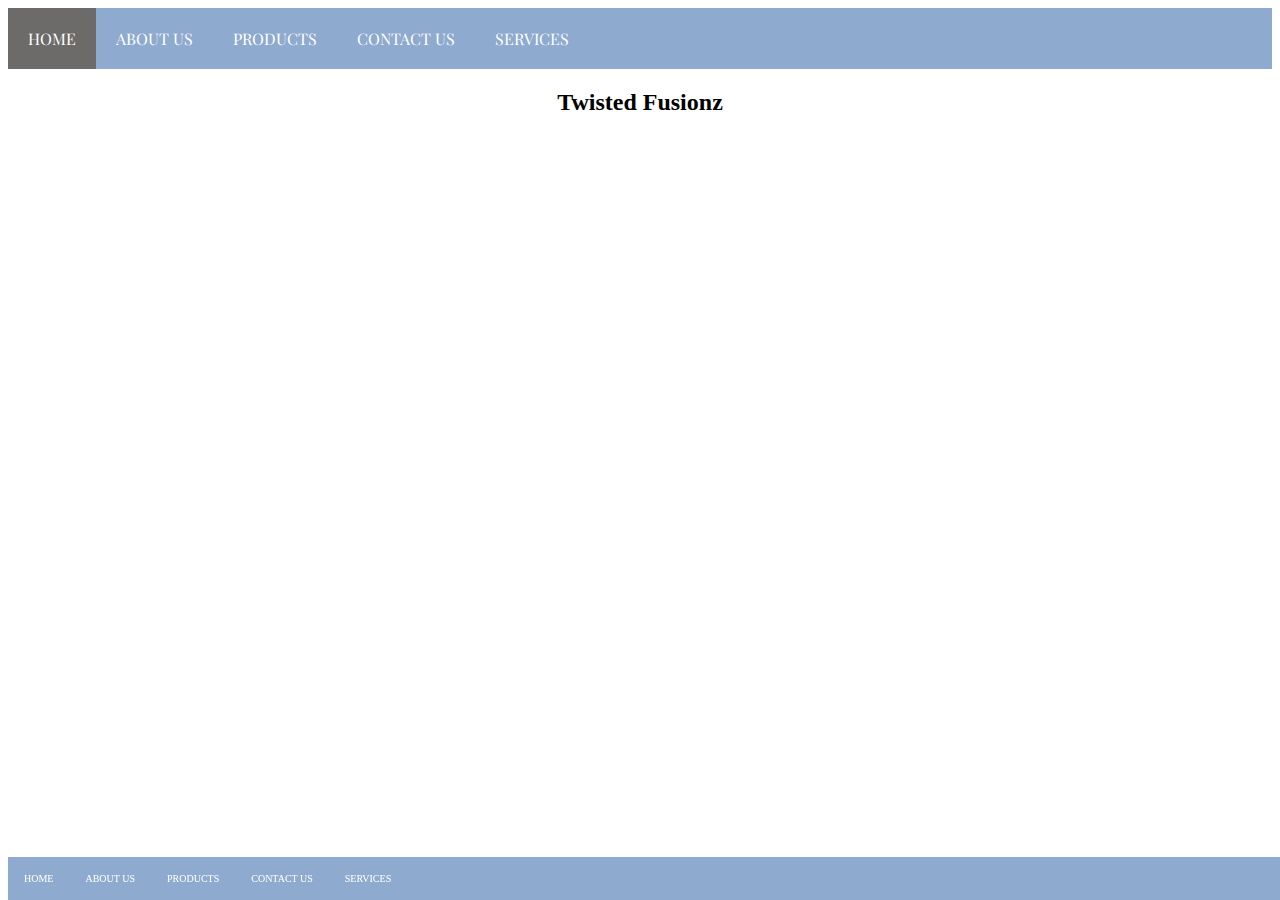
<file: Twisted Fussionz/index.html>
<!DOCTYPE html>
<html lang="en">
<head>
    <meta charset="UTF-8">
    <meta http-equiv="X-UA-Compatible" content="IE=edge">
    <meta name="viewport" content="width=device-width, initial-scale=1.0">
    <title>Home</title>
    <link rel="stylesheet" href="StylesSheet.css">
    <link rel="preconnect" href="https://fonts.googleapis.com">
<link rel="preconnect" href="https://fonts.gstatic.com" crossorigin>
<link href="https://fonts.googleapis.com/css2?family=Playfair+Display&display=swap" rel="stylesheet">
<link href="https://cdn.jsdelivr.net/npm/bootstrap@5.1.1/dist/css/bootstrap.min.css" rel="stylesheet" integrity="sha384-F3w7mX95PdgyTmZZMECAngseQB83DfGTowi0iMjiWaeVhAn4FJkqJByhZMI3AhiU" crossorigin="anonymous">
<body>

    <!--navlist top-->
<div> 
    <ul class="navlist">
        <li><a class="active" href="index.html">HOME</a></li> 
        <li><A  href="about us.html">ABOUT US</A></li>
        <li><a href="Products.html">PRODUCTS</a></li>
        <li><a href="Contact us.html">CONTACT US</a></li>
        <li><a href="Tattoos.html">SERVICES</a></li>
    </ul>
<div>


    <h2 class="header">Twisted Fusionz</h2>



    <!--mock video about ryan reynolds-->
<div>

    <iframe class="position-absolute top-50 start-50 translate-middle" width="500" height="250" src="https://www.youtube.com/embed/zAcQF4G_qt4" title="YouTube video player" frameborder="0" allow="accelerometer; autoplay; clipboard-write; encrypted-media; gyroscope; picture-in-picture" allowfullscreen></iframe>

</div>






<!--navlistbottom-->
<div>
    <ul class="navlistBottom">
        <li><a  href="index.html">HOME</a></li> 
        <li><A href="About us.html">ABOUT US</A></li>
        <li><a href="Products.html">PRODUCTS</a></li>
        <li><a href="Contact us.html">CONTACT US</a></li>
        <li><a href="Tattoos.html">SERVICES</a></li>
    </ul>
</body>
</html>
</file>
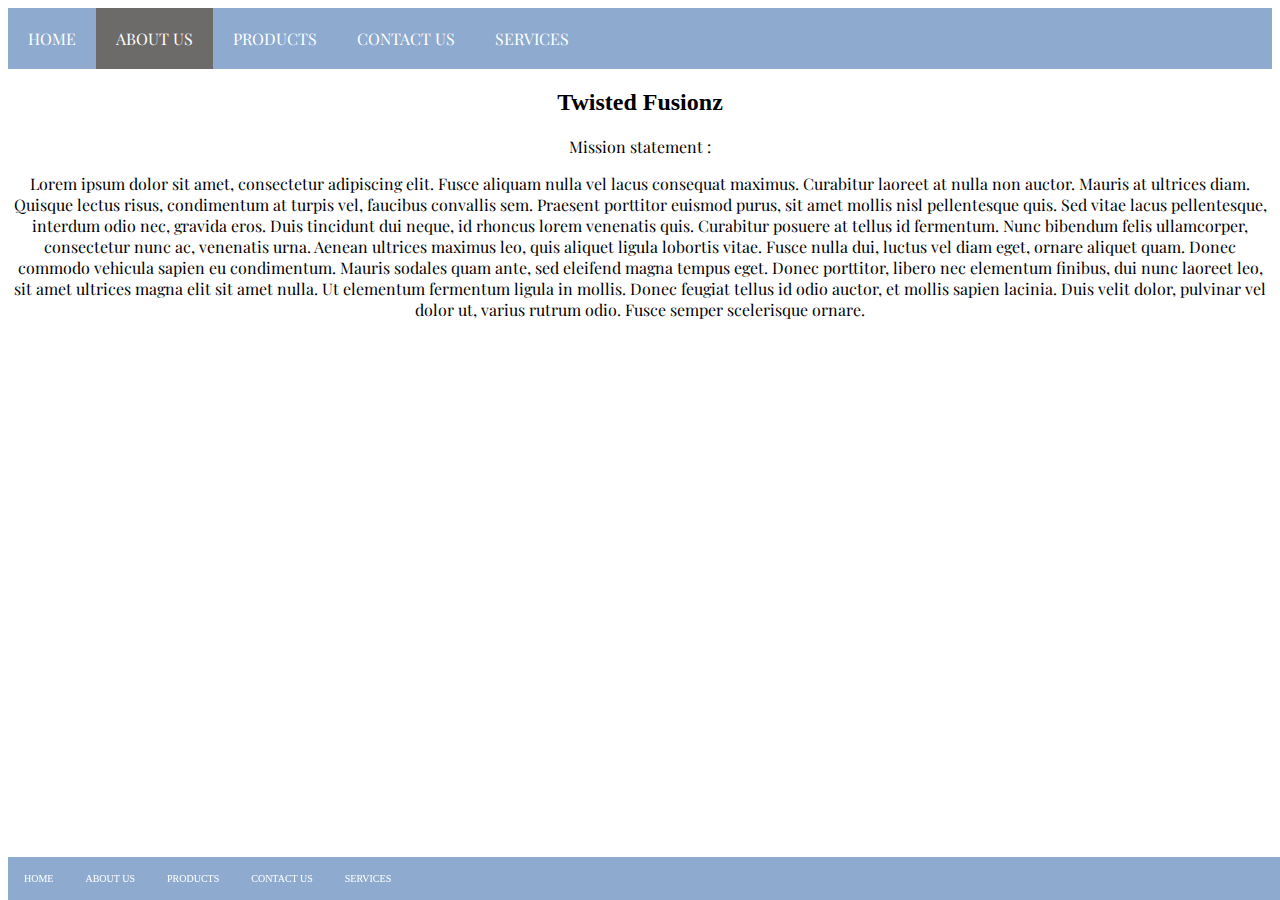
<file: Twisted Fussionz/about us.html>
<!DOCTYPE html>
<html lang="en">
<head>
    <meta charset="UTF-8">
    <meta http-equiv="X-UA-Compatible" content="IE=edge">
    <meta name="viewport" content="width=device-width, initial-scale=1.0">
    <title>About Us</title>
    <link rel="stylesheet" href="StylesSheet.css">
    <link rel="preconnect" href="https://fonts.googleapis.com">
<link rel="preconnect" href="https://fonts.gstatic.com" crossorigin>
<link href="https://fonts.googleapis.com/css2?family=Playfair+Display&display=swap" rel="stylesheet">
<link href="https://cdn.jsdelivr.net/npm/bootstrap@5.1.1/dist/css/bootstrap.min.css" rel="stylesheet" integrity="sha384-F3w7mX95PdgyTmZZMECAngseQB83DfGTowi0iMjiWaeVhAn4FJkqJByhZMI3AhiU" crossorigin="anonymous">
<body>

    <!--navlist top-->
<div> 
    <ul class="navlist">
        <li><a href="index.html">HOME</a></li> 
        <li><A class="active"  href="about us.html">ABOUT US</A></li>
        <li><a href="Products.html">PRODUCTS</a></li>
        <li><a href="Contact us.html">CONTACT US</a></li>
        <li><a href="Tattoos.html">SERVICES</a></li>
    </ul>
    


    <h2 class="header">Twisted Fusionz</h2>
    <p class="bodyText">Mission statement :</p>
<p class="bodyText" >Lorem ipsum dolor sit amet, consectetur adipiscing elit. Fusce aliquam nulla vel lacus consequat maximus. Curabitur laoreet at nulla non auctor. Mauris at ultrices diam. Quisque lectus risus, condimentum at turpis vel, faucibus convallis sem. Praesent porttitor euismod purus, sit amet mollis nisl pellentesque quis. Sed vitae lacus pellentesque, interdum odio nec, gravida eros. Duis tincidunt dui neque, id rhoncus lorem venenatis quis. Curabitur posuere at tellus id fermentum. Nunc bibendum felis ullamcorper, consectetur nunc ac, venenatis urna. Aenean ultrices maximus leo, quis aliquet ligula lobortis vitae. Fusce nulla dui, luctus vel diam eget, ornare aliquet quam. Donec commodo vehicula sapien eu condimentum. Mauris sodales quam ante, sed eleifend magna tempus eget. Donec porttitor, libero nec elementum finibus, dui nunc laoreet leo, sit amet ultrices magna elit sit amet nulla. Ut elementum fermentum ligula in mollis. Donec feugiat tellus id odio auctor, et mollis sapien lacinia. Duis velit dolor, pulvinar vel dolor ut, varius rutrum odio. Fusce semper scelerisque ornare. </p>



<!-- navlist bottom -->
    <div>
        <ul class="navlistBottom">
            <li><a  href="index.html">HOME</a></li> 
            <li><A href="About us.html">ABOUT US</A></li>
            <li><a href="Products.html">PRODUCTS</a></li>
            <li><a href="Contact us.html">CONTACT US</a></li>
            <li><a href="Tattoos.html">SERVICES</a></li>
        </ul>
</body>
</html>
</file>
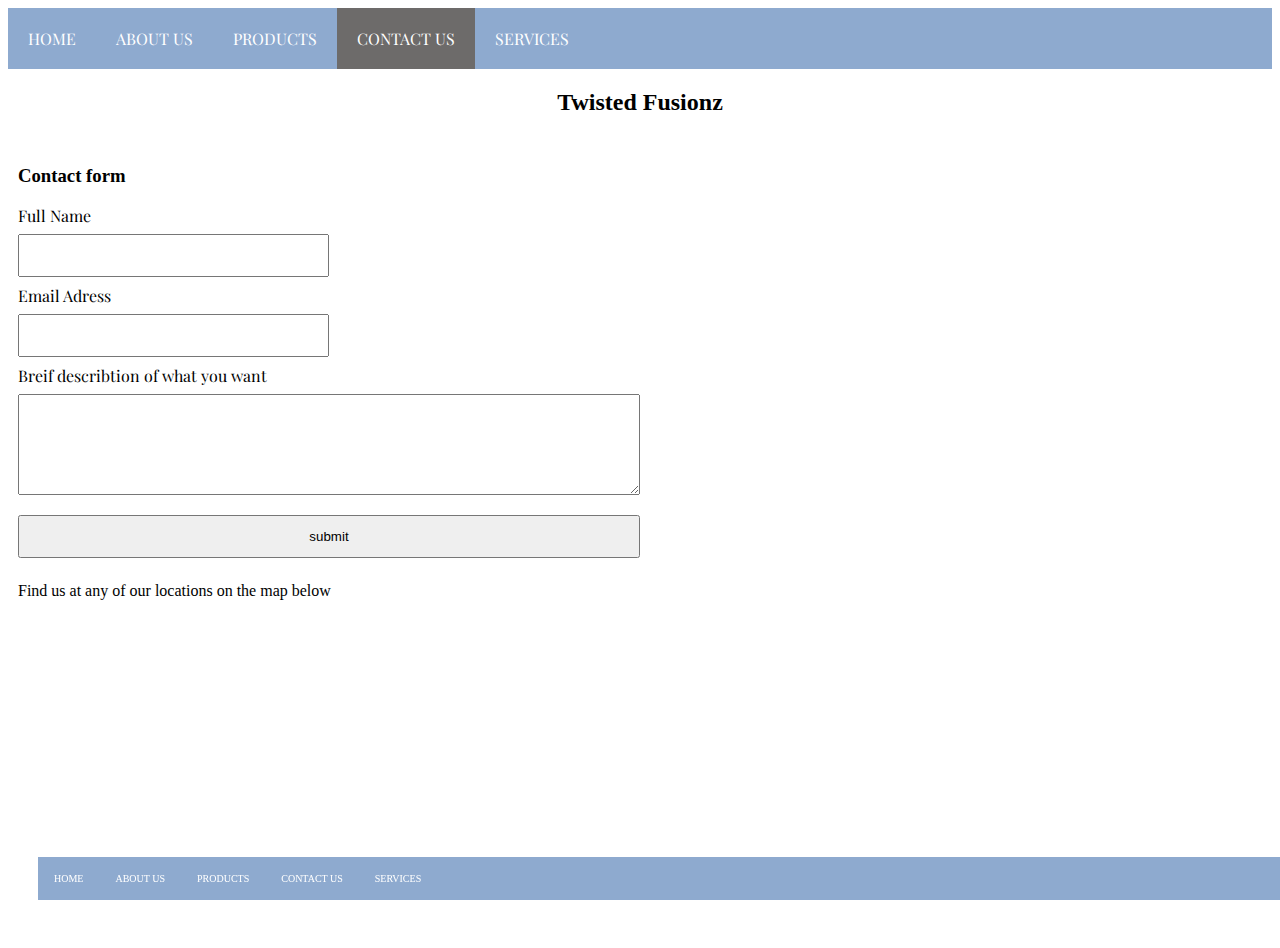
<file: Twisted Fussionz/Contact us.html>
<!DOCTYPE html>
<html lang="en">
<head>
    <meta charset="UTF-8">
    <meta http-equiv="X-UA-Compatible" content="IE=edge">
    <meta name="viewport" content="width=device-width, initial-scale=1.0">
    <title>Contact Us</title>
    <link rel="stylesheet" href="StylesSheet.css">
    <link rel="preconnect" href="https://fonts.googleapis.com">
<link rel="preconnect" href="https://fonts.gstatic.com" crossorigin>
<link href="https://fonts.googleapis.com/css2?family=Playfair+Display&display=swap" rel="stylesheet">
<link href="https://cdn.jsdelivr.net/npm/bootstrap@5.1.1/dist/css/bootstrap.min.css" rel="stylesheet" integrity="sha384-F3w7mX95PdgyTmZZMECAngseQB83DfGTowi0iMjiWaeVhAn4FJkqJByhZMI3AhiU" crossorigin="anonymous">
<body>

    <!--navlist top-->
<div> 
    <ul class="navlist">
        <li><a href="index.html">HOME</a></li> 
        <li><A href="about us.html">ABOUT US</A></li>
        <li><a href="Products.html">PRODUCTS</a></li>
        <li><a class="active" href="Contact us.html">CONTACT US</a></li>
        <li><a href="Tattoos.html">SERVICES</a></li>
    </ul>
    


    <h2 class="header">Twisted Fusionz</h2>


    <!--Form-->
<div class="center">
    <form> 
       <h3>Contact form</h3>
       <label class="FormFont" >Full Name</label>
       <br>
       <input style="width: 25%;" type="text" name="Fullname">
       <br>
       <label class="FormFont" >Email Adress</label>
       <br>
       <input style="width: 25%;" type="email" name="email">
       <br>
       <label class="FormFont" >Breif describtion of what you want</label>
       <br>
       <textarea name="message" rows="5"></textarea>
        <br>
        <input type="submit" name="submit"  value="submit">
    </form>
 <div>

<!--Map-->
<div>
    <div>
    <p class="FormMap">Find us at any of our locations on the map below</p>

    <div class="map" >
    <iframe src="https://www.google.com/maps/embed?pb=!1m18!1m12!1m3!1d3156.5302622374124!2d176.2845790155994!3d-37.707229479771755!2m3!1f0!2f0!3f0!3m2!1i1024!2i768!4f13.1!3m3!1m2!1s0x6d6e764d59b14025%3A0x29650b5d8ee3c3f7!2s14%20Doncaster%20Drive%2C%20Papamoa%20Beach%2C%20Papamoa%203118!5e0!3m2!1sen!2snz!4v1629684586457!5m2!1sen!2snz" width="400" height="250
    " style="border:0;" allowfullscreen="" loading="lazy"></iframe>
<div>

</div> 

    <div>
        <ul class="navlistBottom">
            <li><a  href="index.html">HOME</a></li> 
            <li><A href="About us.html">ABOUT US</A></li>
            <li><a href="Products.html">PRODUCTS</a></li>
            <li><a href="Contact us.html">CONTACT US</a></li>
            <li><a href="Tattoos.html">SERVICES</a></li>
        </ul>
        <div>
</body>
</html>
</file>
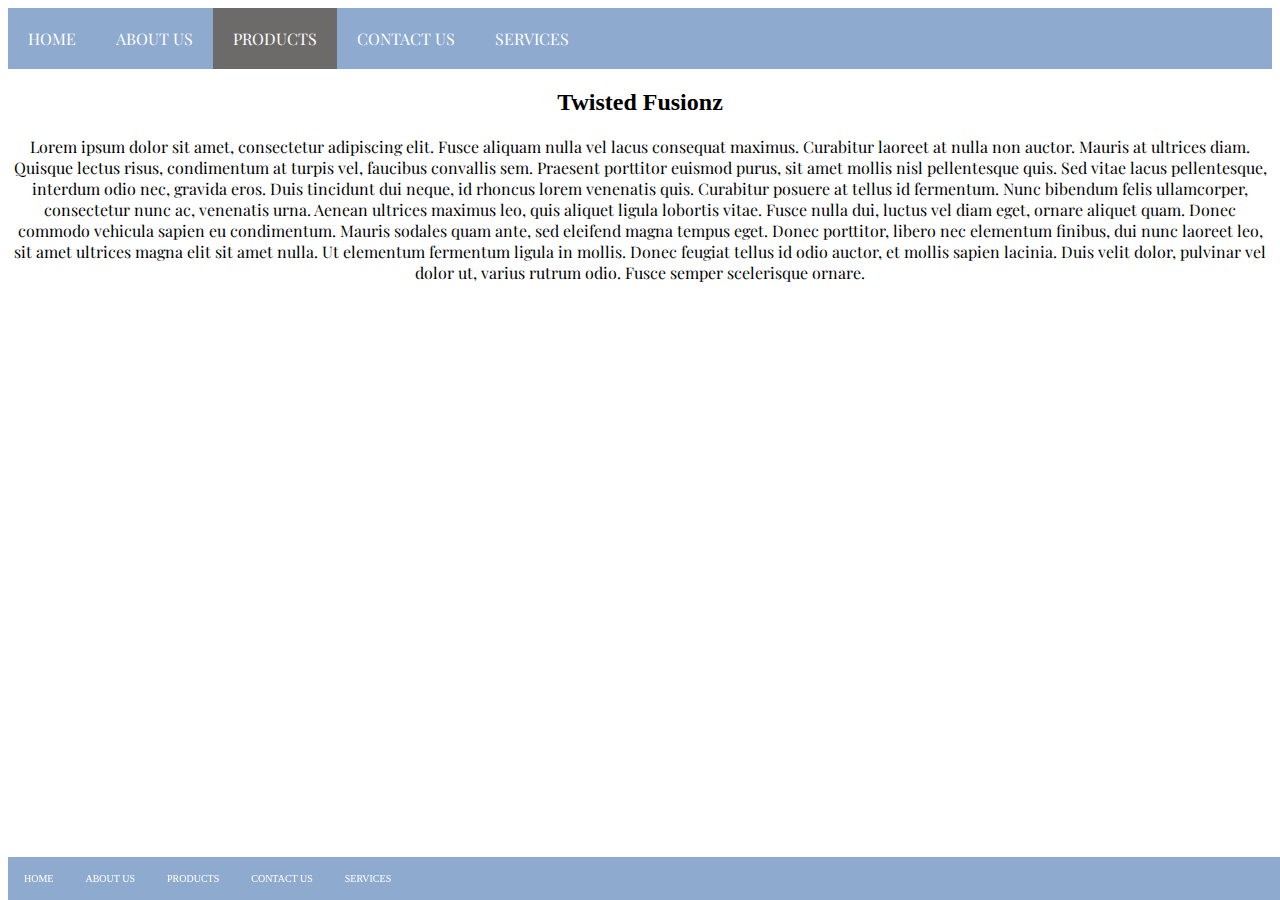
<file: Twisted Fussionz/Products.html>
<!DOCTYPE html>
<html lang="en">
<head>
    <meta charset="UTF-8">
    <meta http-equiv="X-UA-Compatible" content="IE=edge">
    <meta name="viewport" content="width=device-width, initial-scale=1.0">
    <title>Products</title>
    <link rel="stylesheet" href="StylesSheet.css">
    <link rel="preconnect" href="https://fonts.googleapis.com">
<link rel="preconnect" href="https://fonts.gstatic.com" crossorigin>
<link href="https://fonts.googleapis.com/css2?family=Playfair+Display&display=swap" rel="stylesheet">
<link href="https://cdn.jsdelivr.net/npm/bootstrap@5.1.1/dist/css/bootstrap.min.css" rel="stylesheet" integrity="sha384-F3w7mX95PdgyTmZZMECAngseQB83DfGTowi0iMjiWaeVhAn4FJkqJByhZMI3AhiU" crossorigin="anonymous">
<body>

    <!--navlist top-->
<div> 
    <ul class="navlist">
        <li><a href="index.html">HOME</a></li> 
        <li><A href="about us.html">ABOUT US</A></li>
        <li><a class="active" href="Products.html">PRODUCTS</a></li>
        <li><a href="Contact us.html">CONTACT US</a></li>
        <li><a href="Tattoos.html">SERVICES</a></li>
    </ul>
    


    <h2 class="header">Twisted Fusionz</h2>
    <!--lorem ipsum mock text-->
    <p class="bodyText" >Lorem ipsum dolor sit amet, consectetur adipiscing elit. Fusce aliquam nulla vel lacus consequat maximus. Curabitur laoreet at nulla non auctor. Mauris at ultrices diam. Quisque lectus risus, condimentum at turpis vel, faucibus convallis sem. Praesent porttitor euismod purus, sit amet mollis nisl pellentesque quis. Sed vitae lacus pellentesque, interdum odio nec, gravida eros. Duis tincidunt dui neque, id rhoncus lorem venenatis quis. Curabitur posuere at tellus id fermentum. Nunc bibendum felis ullamcorper, consectetur nunc ac, venenatis urna. Aenean ultrices maximus leo, quis aliquet ligula lobortis vitae. Fusce nulla dui, luctus vel diam eget, ornare aliquet quam. Donec commodo vehicula sapien eu condimentum. Mauris sodales quam ante, sed eleifend magna tempus eget. Donec porttitor, libero nec elementum finibus, dui nunc laoreet leo, sit amet ultrices magna elit sit amet nulla. Ut elementum fermentum ligula in mollis. Donec feugiat tellus id odio auctor, et mollis sapien lacinia. Duis velit dolor, pulvinar vel dolor ut, varius rutrum odio. Fusce semper scelerisque ornare.</p>

    <div>
        <ul class="navlistBottom">
            <li><a  href="index.html">HOME</a></li> 
            <li><A href="About us.html">ABOUT US</A></li>
            <li><a href="Products.html">PRODUCTS</a></li>
            <li><a href="Contact us.html">CONTACT US</a></li>
            <li><a href="Tattoos.html">SERVICES</a></li>
        </ul>
</body>
</html>
</file>
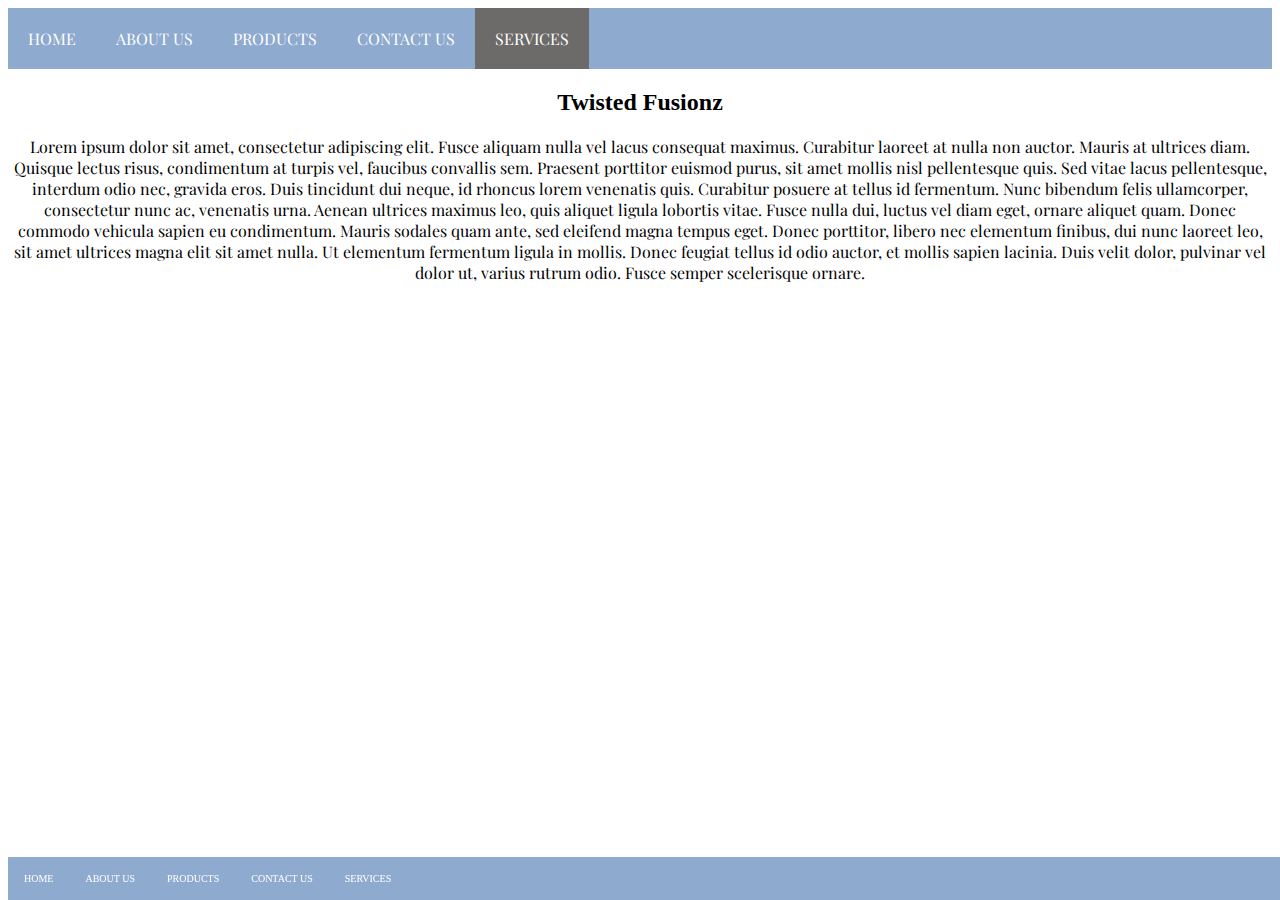
<file: Twisted Fussionz/Tattoos.html>
<!DOCTYPE html>
<html lang="en">
<head>
    <meta charset="UTF-8">
    <meta http-equiv="X-UA-Compatible" content="IE=edge">
    <meta name="viewport" content="width=device-width, initial-scale=1.0">
    <title>Tattoos</title>
    <link rel="stylesheet" href="StylesSheet.css">
    <link rel="preconnect" href="https://fonts.googleapis.com">
<link rel="preconnect" href="https://fonts.gstatic.com" crossorigin>
<link href="https://fonts.googleapis.com/css2?family=Playfair+Display&display=swap" rel="stylesheet">
<link href="https://cdn.jsdelivr.net/npm/bootstrap@5.1.1/dist/css/bootstrap.min.css" rel="stylesheet" integrity="sha384-F3w7mX95PdgyTmZZMECAngseQB83DfGTowi0iMjiWaeVhAn4FJkqJByhZMI3AhiU" crossorigin="anonymous">
<body>

    <!--navlist top-->
<div> 
    <ul class="navlist">
        <li><a href="index.html">HOME</a></li> 
        <li><A href="about us.html">ABOUT US</A></li>
        <li><a href="Products.html">PRODUCTS</a></li>
        <li><a href="Contact us.html">CONTACT US</a></li>
        <li><a class="active" href="Tattoos.html">SERVICES</a></li>
    </ul>
    

    <h2 class="header">Twisted Fusionz</h2>
<!-- lorem ipsum mock test-->
    <p class="bodyText" >Lorem ipsum dolor sit amet, consectetur adipiscing elit. Fusce aliquam nulla vel lacus consequat maximus. Curabitur laoreet at nulla non auctor. Mauris at ultrices diam. Quisque lectus risus, condimentum at turpis vel, faucibus convallis sem. Praesent porttitor euismod purus, sit amet mollis nisl pellentesque quis. Sed vitae lacus pellentesque, interdum odio nec, gravida eros. Duis tincidunt dui neque, id rhoncus lorem venenatis quis. Curabitur posuere at tellus id fermentum. Nunc bibendum felis ullamcorper, consectetur nunc ac, venenatis urna. Aenean ultrices maximus leo, quis aliquet ligula lobortis vitae. Fusce nulla dui, luctus vel diam eget, ornare aliquet quam. Donec commodo vehicula sapien eu condimentum. Mauris sodales quam ante, sed eleifend magna tempus eget. Donec porttitor, libero nec elementum finibus, dui nunc laoreet leo, sit amet ultrices magna elit sit amet nulla. Ut elementum fermentum ligula in mollis. Donec feugiat tellus id odio auctor, et mollis sapien lacinia. Duis velit dolor, pulvinar vel dolor ut, varius rutrum odio. Fusce semper scelerisque ornare.</p>
<!--bottom navbar-->
    <div>
        <ul class="navlistBottom">
            <li><a  href="index.html">HOME</a></li> 
            <li><A href="About us.html">ABOUT US</A></li>
            <li><a href="Products.html">PRODUCTS</a></li>
            <li><a href="Contact us.html">CONTACT US</a></li>
            <li><a href="Tattoos.html">SERVICES</a></li>
        </ul>
</body>
</html>
</file>
<file: Twisted Fussionz/StylesSheet.css>
/* navagation bar top*/
.navlist li{
    float: left;
    
    }
    
    .navlist li a {
        display: block;
        padding: 20px;
        text-decoration: none;
        text-align: center;
        color:white;
    }
    .navlist{
        background-color:rgba(17, 76, 153, 0.473);
        margin: 0%;
        padding: 0%;
        width: 100%;
        overflow: hidden;
        font-family: 'Playfair Display', serif;
        list-style-type: none;
    }
    
    .navlist  li a:hover{
      background-color:  rgba(87, 63, 35, 0.589)
    }
    
    li a :hover:not(.active),.active{
        background-color: rgba(87,63, 35,0.589);
    
    }
    
    
    
        
    /* navagation bar bottom */
    .navlistBottom li{
        float: left;
    }
        .navlistBottom li a {
            display: inline-block;
            padding: 16px;
            text-decoration: none;
            text-align: center;
            color: white;
        }
        .navlistBottom{
            background-color:rgba(17, 76, 153, 0.473);
            margin: 0%;
            padding: 0%;
            overflow: hidden;
            font-family: 'Times New Roman', Times, serif;
            font-size: 10px;
            position: fixed;
            bottom: 0;
            width: 100%;
            list-style-type: none;
        }
        
        .navlistBottom  li a:hover{
            background-color:  rgba(87, 63, 35, 0.589)
    }
    .navlistBottom  li a:hover{
        background-color: rgba(87,63, 35,0.589);
    }
    
    /* text styles */
    
    .header{
    text-align: center;
    }
  .AboutUsBackground{
   
      text-align: center;
      padding: 15px;
 
  }


  /* form */
input, textarea{
    width: 50%;
    padding: 12px 20px;
    margin: 8px 0;
    box-sizing: border-box;
    
}
.center{
    margin: auto;
    padding: 10px;
}
.FormFont{
    font-family: 'Playfair Display', serif;
}

.map{
    padding: 20px;
    padding-bottom: 40px;
}

.bodyText{
    font-family: 'Playfair Display', serif;
    text-align: center;
}
</file>
